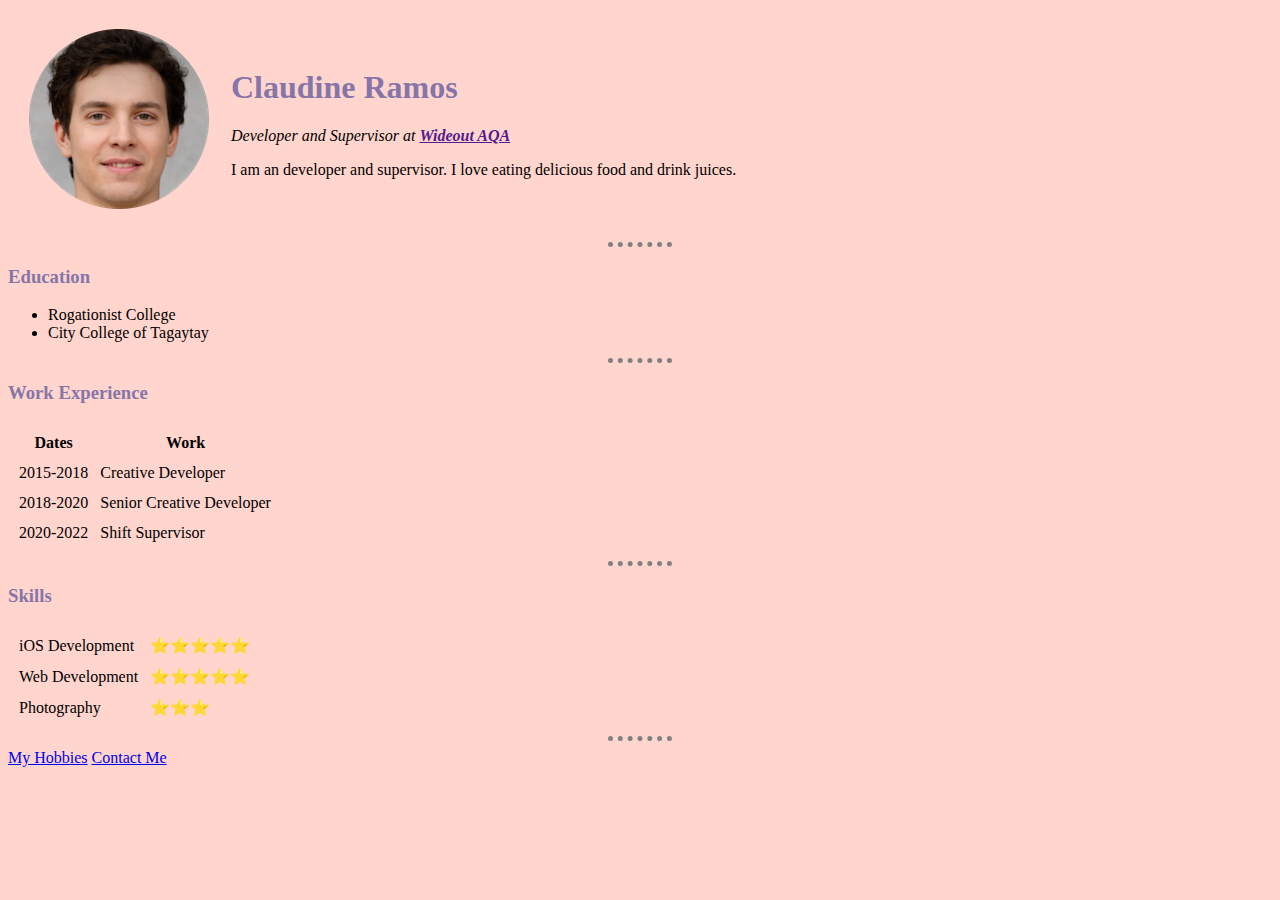
<file: index.html>
<!DOCTYPE html>
<html lang="en">
<head>
    <meta charset="UTF-8">
    <title>Claudine's Personal Site</title>
    <link rel="stylesheet" href="css/styles.css">
</head>
<body>
    <table cellspacing="20">
        <tr>
            <td><img src="images/fake-human-circle-img.png" alt="claudine profile picture"></td>
            <td>
                <h1>Claudine Ramos</h1>
                <p><em>Developer and Supervisor at <strong><a href=""#>Wideout AQA</a></strong></em></p>
                <p>I am an developer and supervisor. I love eating delicious food and drink juices. </p>
            </td>
        </tr>
    </table>
    <hr>
    <h3>Education</h3>
    <ul>
        <li>Rogationist College</li>
        <li>City College of Tagaytay</li>
    </ul>
    <hr>
    <h3>Work Experience</h3>
    <table cellspacing="10">
        <thead>
            <tr>
                <th>Dates</th>
                <th>Work</th>
            </tr>
        </thead>
        <tbody>
            <tr>
                <td>2015-2018</td>
                <td>Creative Developer</td>
            </tr>
            <tr>
                <td>2018-2020</td>
                <td>Senior Creative Developer</td>
            </tr>
            <tr>
                <td>2020-2022</td>
                <td>Shift Supervisor</td>
            </tr>
        </tbody>
    </table>
    <hr>
    <h3>Skills</h3>
    <table cellspacing="10">
        <tr>
            <td>iOS Development</td>
            <td>⭐⭐⭐⭐⭐</td>
        </tr>
        <tr>
            <td>Web Development</td>
            <td>⭐⭐⭐⭐⭐</td>
        </tr>        
        <tr>
            <td>Photography</td>
            <td>⭐⭐⭐</td>
        </tr>
    </table>

    <hr>
    <a href="hobbies.html">My Hobbies</a>
    <a href="contact-me.html">Contact Me</a>
</body>
</html>
</file>
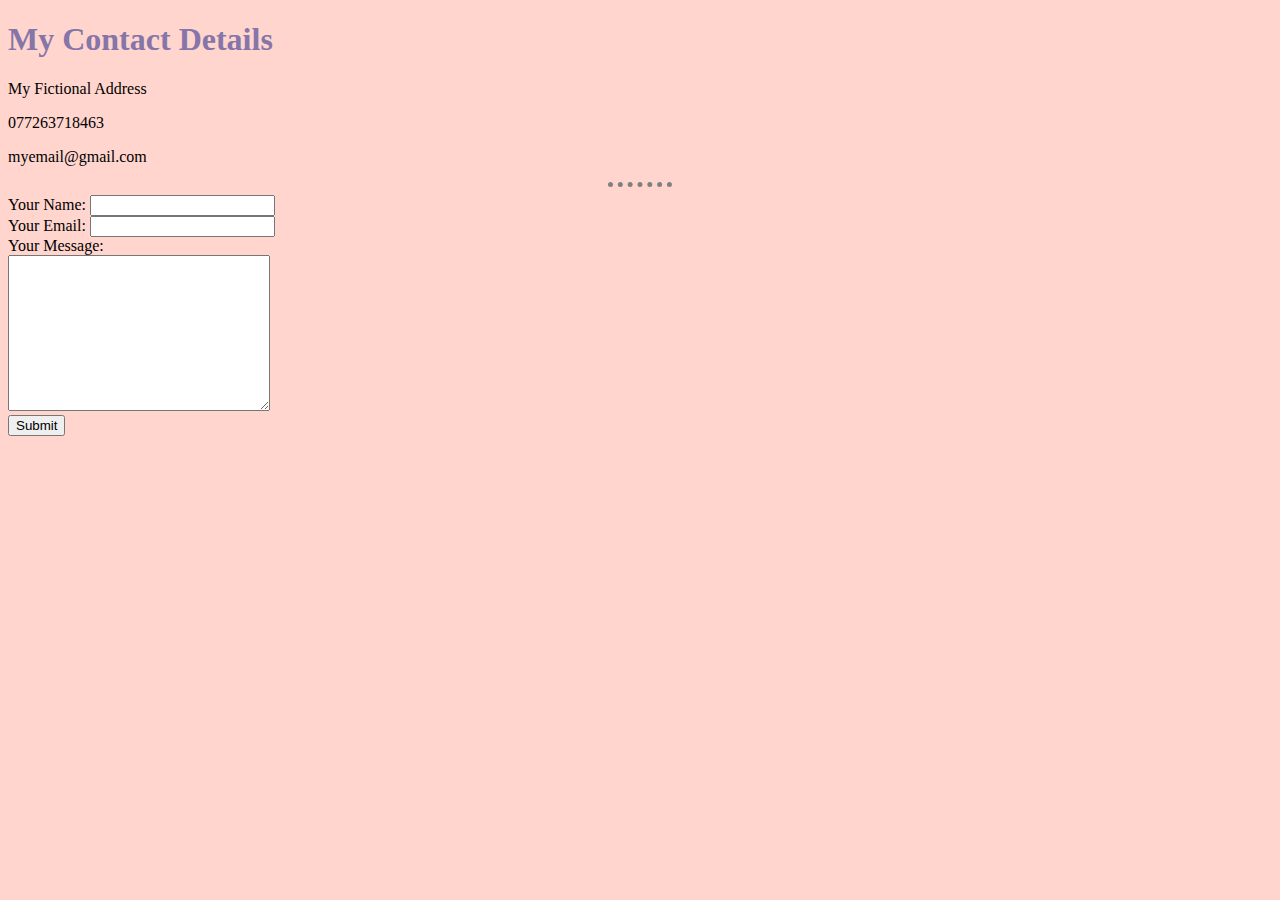
<file: contact-me.html>
<!DOCTYPE html>
<html lang="en">
<head>
    <meta charset="UTF-8">
    <title>Contact Me</title>
    <link rel="stylesheet" href="css/styles.css">
</head>
<body>
    <h1>My Contact Details</h1>
    <p>My Fictional Address</p>
    <p>077263718463</p>
    <p>myemail@gmail.com</p>
    <hr>
    <form action="mailto:" method="post" enctype="text/plain"> <!-- enctype - means it is encode in a plain text-->
        <label>Your Name:</label>
        <input type="text" name="yourName" value=""><br>
        <label>Your Email:</label>
        <input type="email" name="yourEmail" value=""><br>
        <label>Your Message:</label><br>
        <textarea name="yourMessage" id="" cols="30" rows="10"></textarea><br>
        <input type="submit" name="">
    </form>
</body>
</html>
</file>
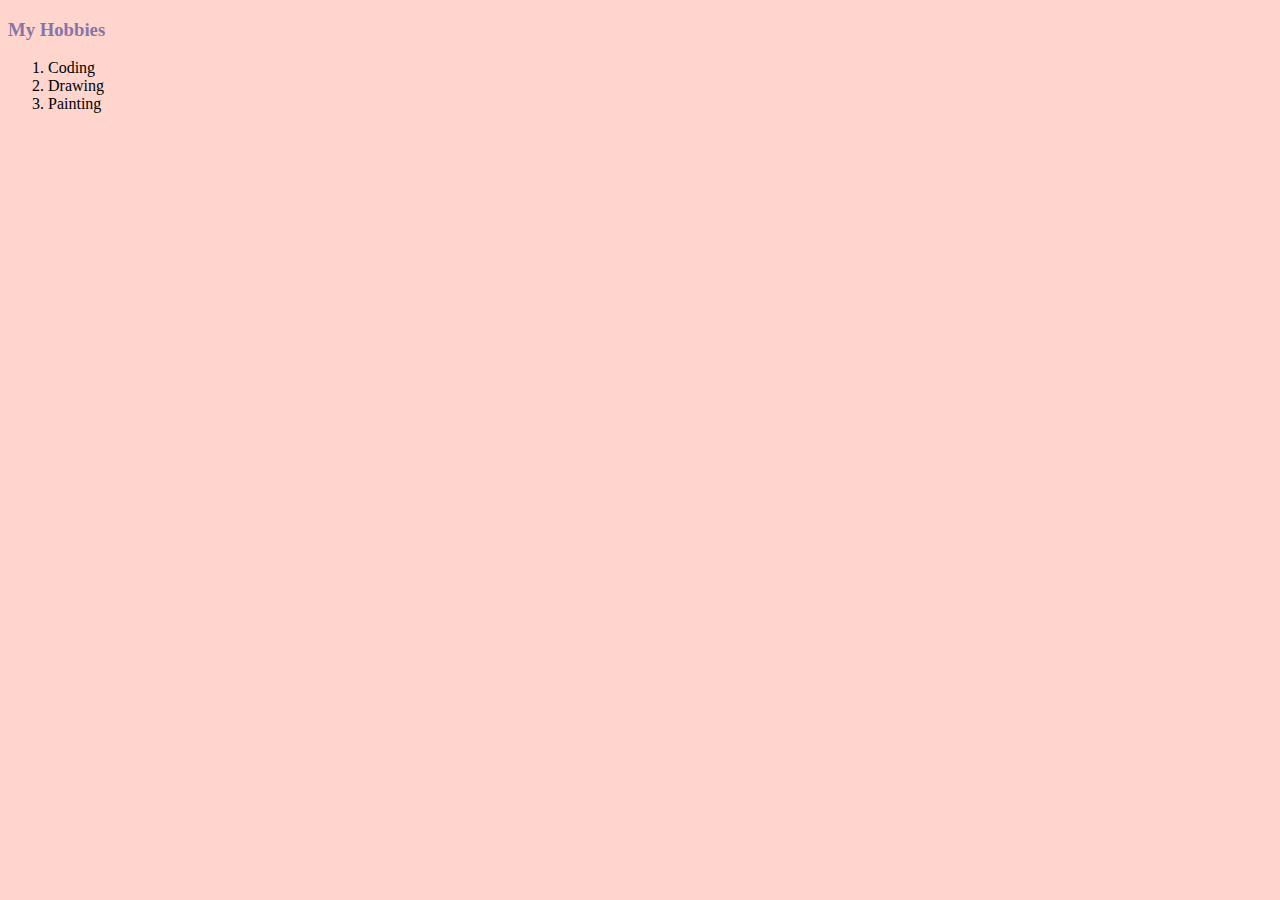
<file: hobbies.html>
<!DOCTYPE html>
<html lang="en">
<head>
    <meta charset="UTF-8">
    <title>My Hobbies</title>
    <link rel="stylesheet" href="css/styles.css">
</head>
<body>
    <h3>My Hobbies</h3>
    <ol>
        <li>Coding</li>
        <li>Drawing</li>
        <li>Painting</li>
    </ol>    
</body>
</html>
</file>
<file: css/styles.css>
body {
    background-color: #FFD5CD;
}

hr {
    border-style: none;
    border-top-style: dotted;
    border-color: grey;
    border-width: 5px;
    width: 5%;
}

h1, h3 {
    color: #8675A9;
}


/* https://colorhunt.co/palette/ffd5cdefbbcfc3aed68675a9 */
</file>
